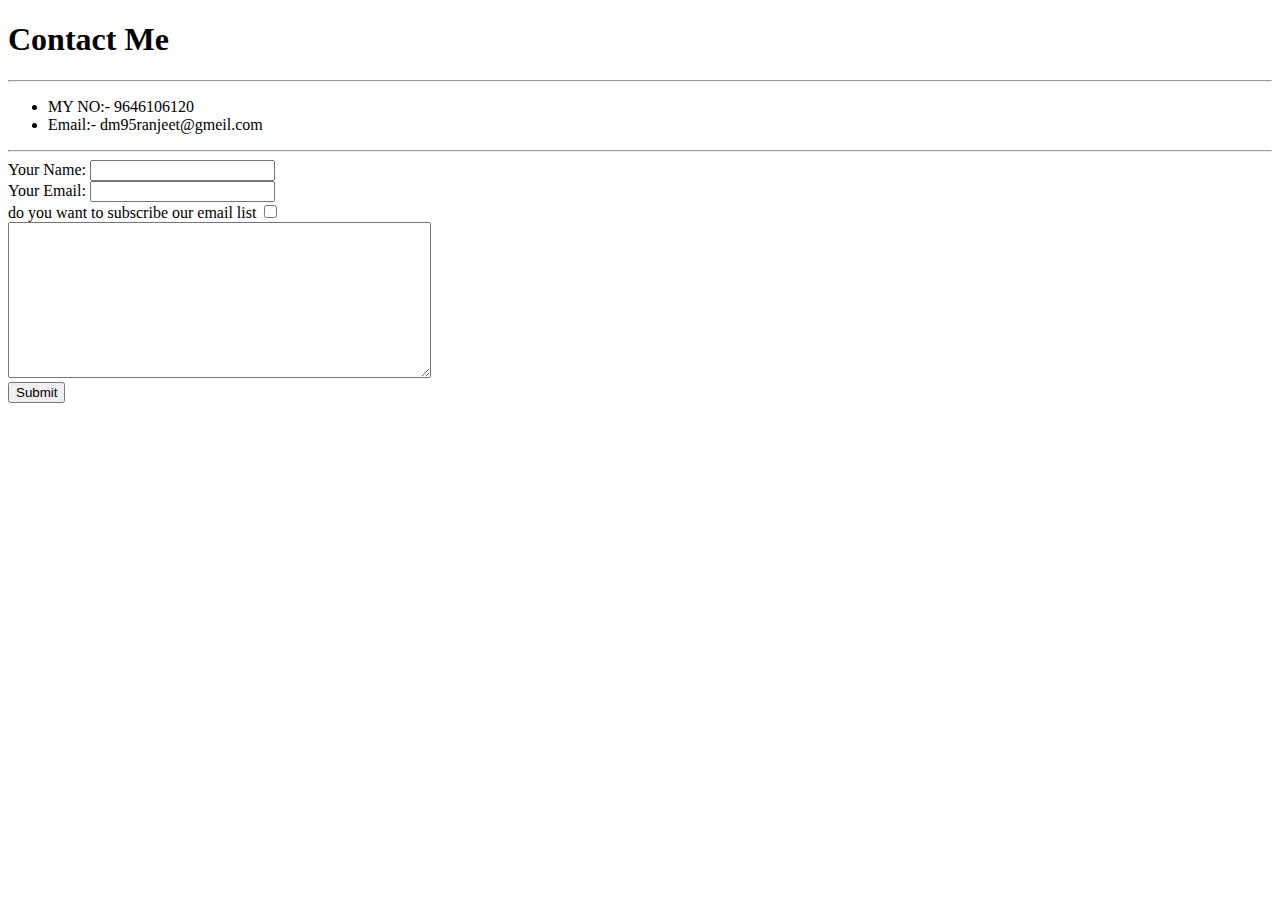
<file: contact me.html>
<!DOCTYPE html>
<html lang="en" dir="ltr">

<head>
  <meta charset="utf-8">
  <title>Contact me</title>
  <link rel="stylesheet" href="C:\Users\Ranjeet Singh\Desktop\Web Devolopement\Atom Web Devolopement\HTML- R Ranjeet(persnal site)\css\styles.css">
</head>

<body>
</body>
  <h1>Contact Me</h1>
  <hr>
  <ul>
    <li>MY NO:- 9646106120</li>
    <li>Email:- dm95ranjeet@gmeil.com</li>
  </ul>
  <hr>
  <form action="mailto:dm95ranjeet@gmail.com" method="">
    <label>Your Name:</label>
    <input type="text" name="yourname" value=""><br>
    <label>Your Email:</label>
    <input type="email" name="email" value=""><br>
    <label>do you want to subscribe our email list</label>
    <input type="checkbox" name="" value=""><br>
    <textarea name="INput tex" rows="10" cols="50"></textarea>
    <br>
    <input type="submit" name="">

  </form>










</body>

</html>
</file>
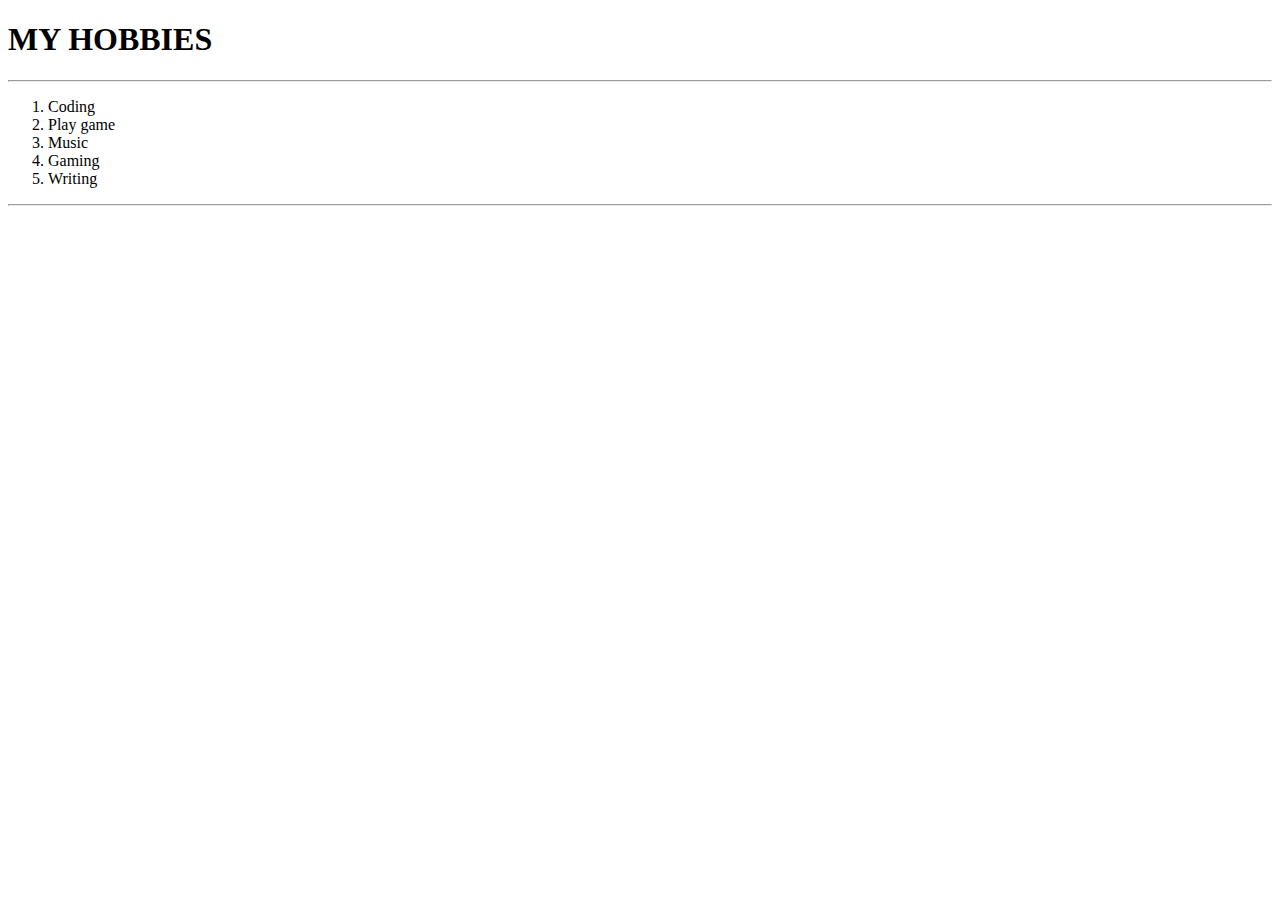
<file: my hobbies.html>
<!DOCTYPE html>
<html lang="en" dir="ltr">

<head>
  <meta charset="utf-8">
  <title>my hobbies</title>
  <link rel="stylesheet" href="C:\Users\Ranjeet Singh\Desktop\Web Devolopement\Atom Web Devolopement\HTML- R Ranjeet(persnal site)\css\styles.css">
</head>

<body>
  <h1>MY HOBBIES</h1>
  <hr>
  <ol>
    <li>Coding</li>
    <li>Play game</li>
    <li>Music</li>
    <li>Gaming</li>
    <li>Writing</li>
  </ol>
  <hr>

</body>

</html>
</file>
